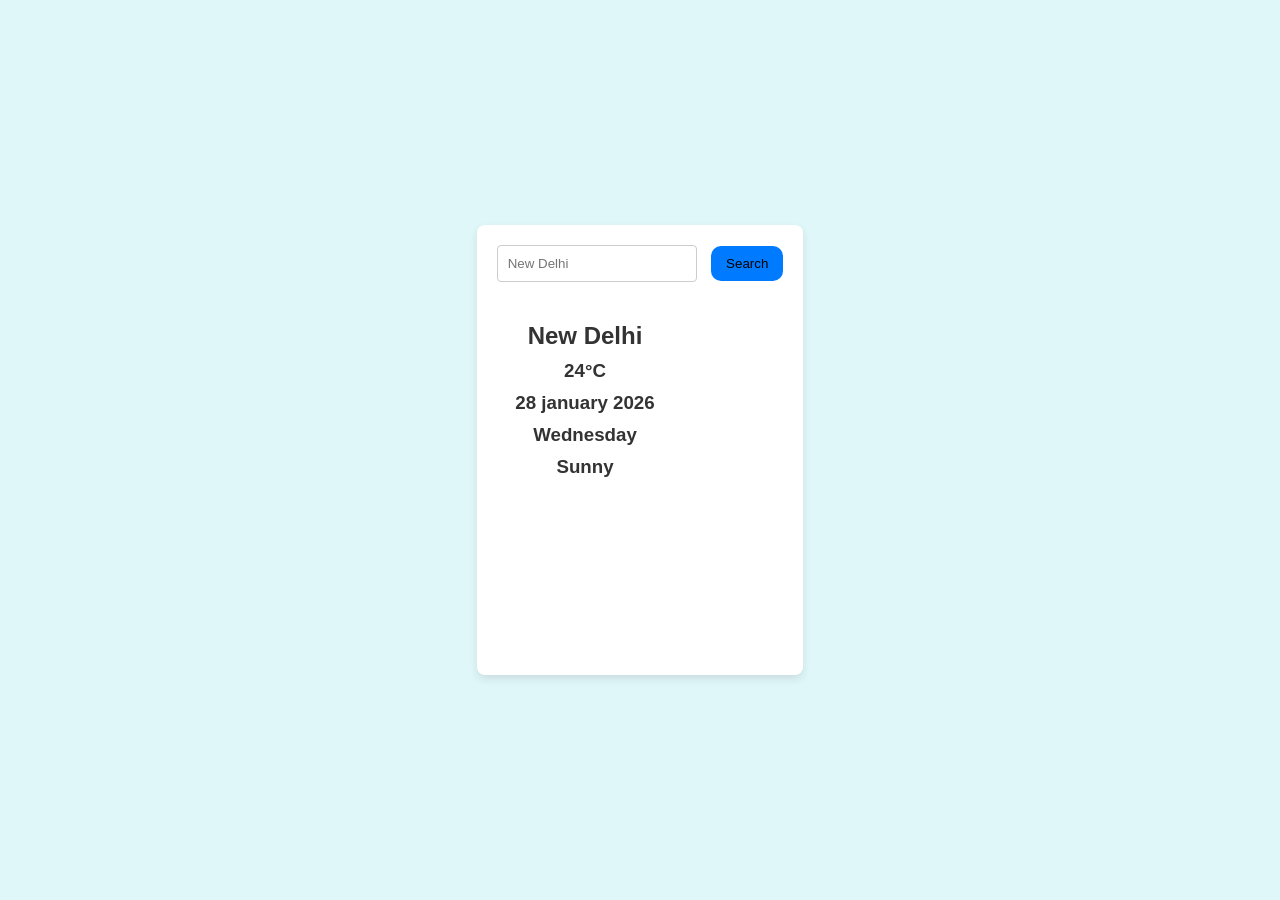
<file: weather-app/index.html>
<!DOCTYPE html>
<html lang="en">

<head>
    <meta charset="UTF-8">
    <meta name="viewport" content="width=device-width, initial-scale=1.0">
    <title>Document</title>
    <link rel="stylesheet" href="style.css">
</head>

<body>
    <main>
        <div class="srch">
            <form>
                <input type="text" placeholder="New Delhi" id="intbx">
                <button type="button" id="submit">Search</button>
            </form>
        </div>
        <div class="result">
            <div class="data">
                <h2>New Delhi</h2>
            <h3 id="temp">24°C</h3>
            <h3 id="date">28 january 2026</h3>
            <h3 id="week">Wednesday</h3>
            <h3 id="wthr">Sunny</h3>

            </div>
            <div class="icon">
                <!-- <img src="weather-icon.png" alt="Weather Icon"> -->
            </div>
            

        </div>
    </main>
    <script src="script.js"></script

    
</body>
</html>
</file>
<file: weather-app/style.css>
*{
    padding: 0;
    margin: 0;
    box-sizing: border-box;
}

body{
    font-family: Arial, sans-serif;
    background-color: #e0f7fa;
    color: #333;
    display: flex;
    justify-content: center;
    align-items: center;
    height: 100vh;
}

main{
    background-color: #ffffff;
    padding: 20px;
    border-radius: 8px;
    box-shadow: 0 4px 8px rgba(0, 0, 0, 0.1);
    text-align: center;
    display: flex;
    flex-direction: column;
    height: 50vh;
}

.result{
    margin-top: 40px;
    display: flex;
    justify-content: center;
    align-items: center;
    gap: 20px;

}

input{
    padding: 10px;
    border: 1px solid #ccc;
    border-radius: 4px;
    width: 200px;
    margin-right: 10px;
}
button{
    border-radius: 10px;
    padding: 10px 15px;
    border: none;
    background-color: #007BFF;
    
}
.data{
    flex-grow: 5;
    display: flex;
    flex-direction: column;
    justify-content: center;
    align-items: center;    
    gap: 10px;

}
.icon{

    height: 80px;
    width: 90px;

}
</file>
